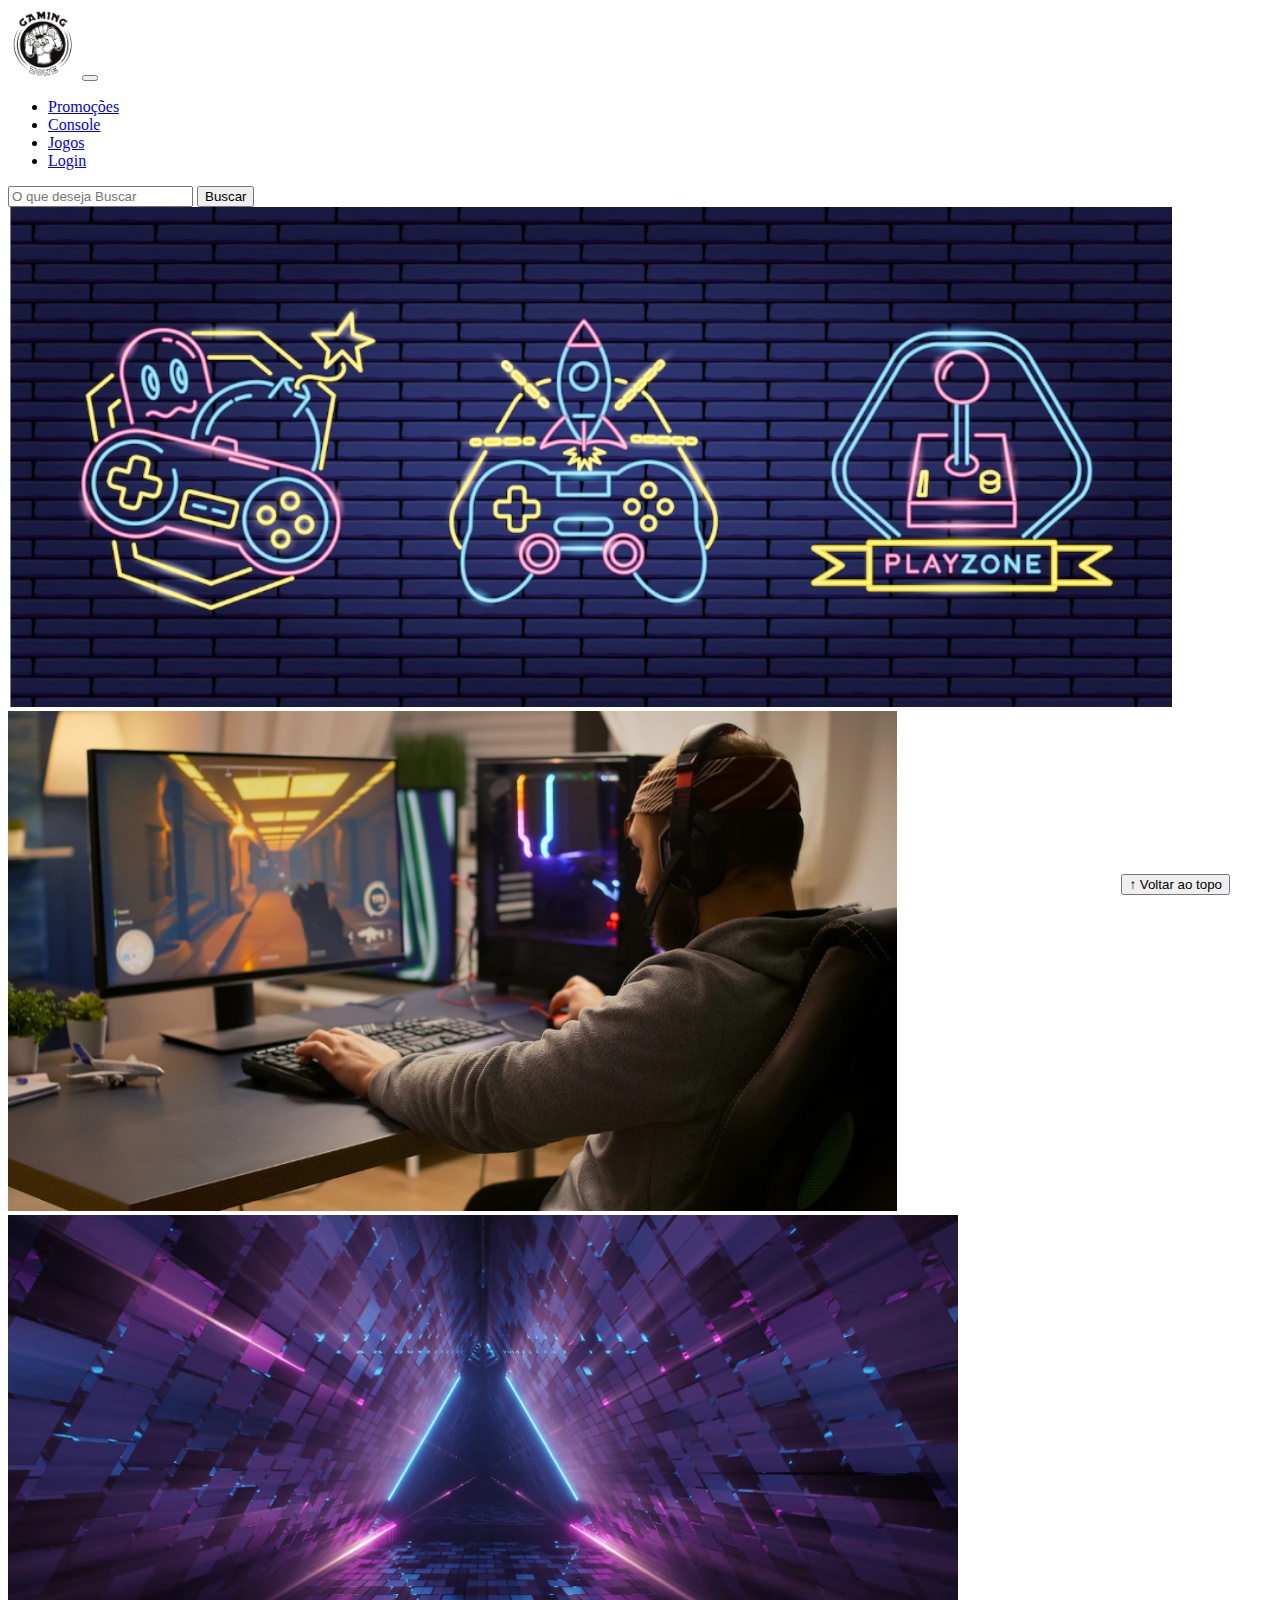
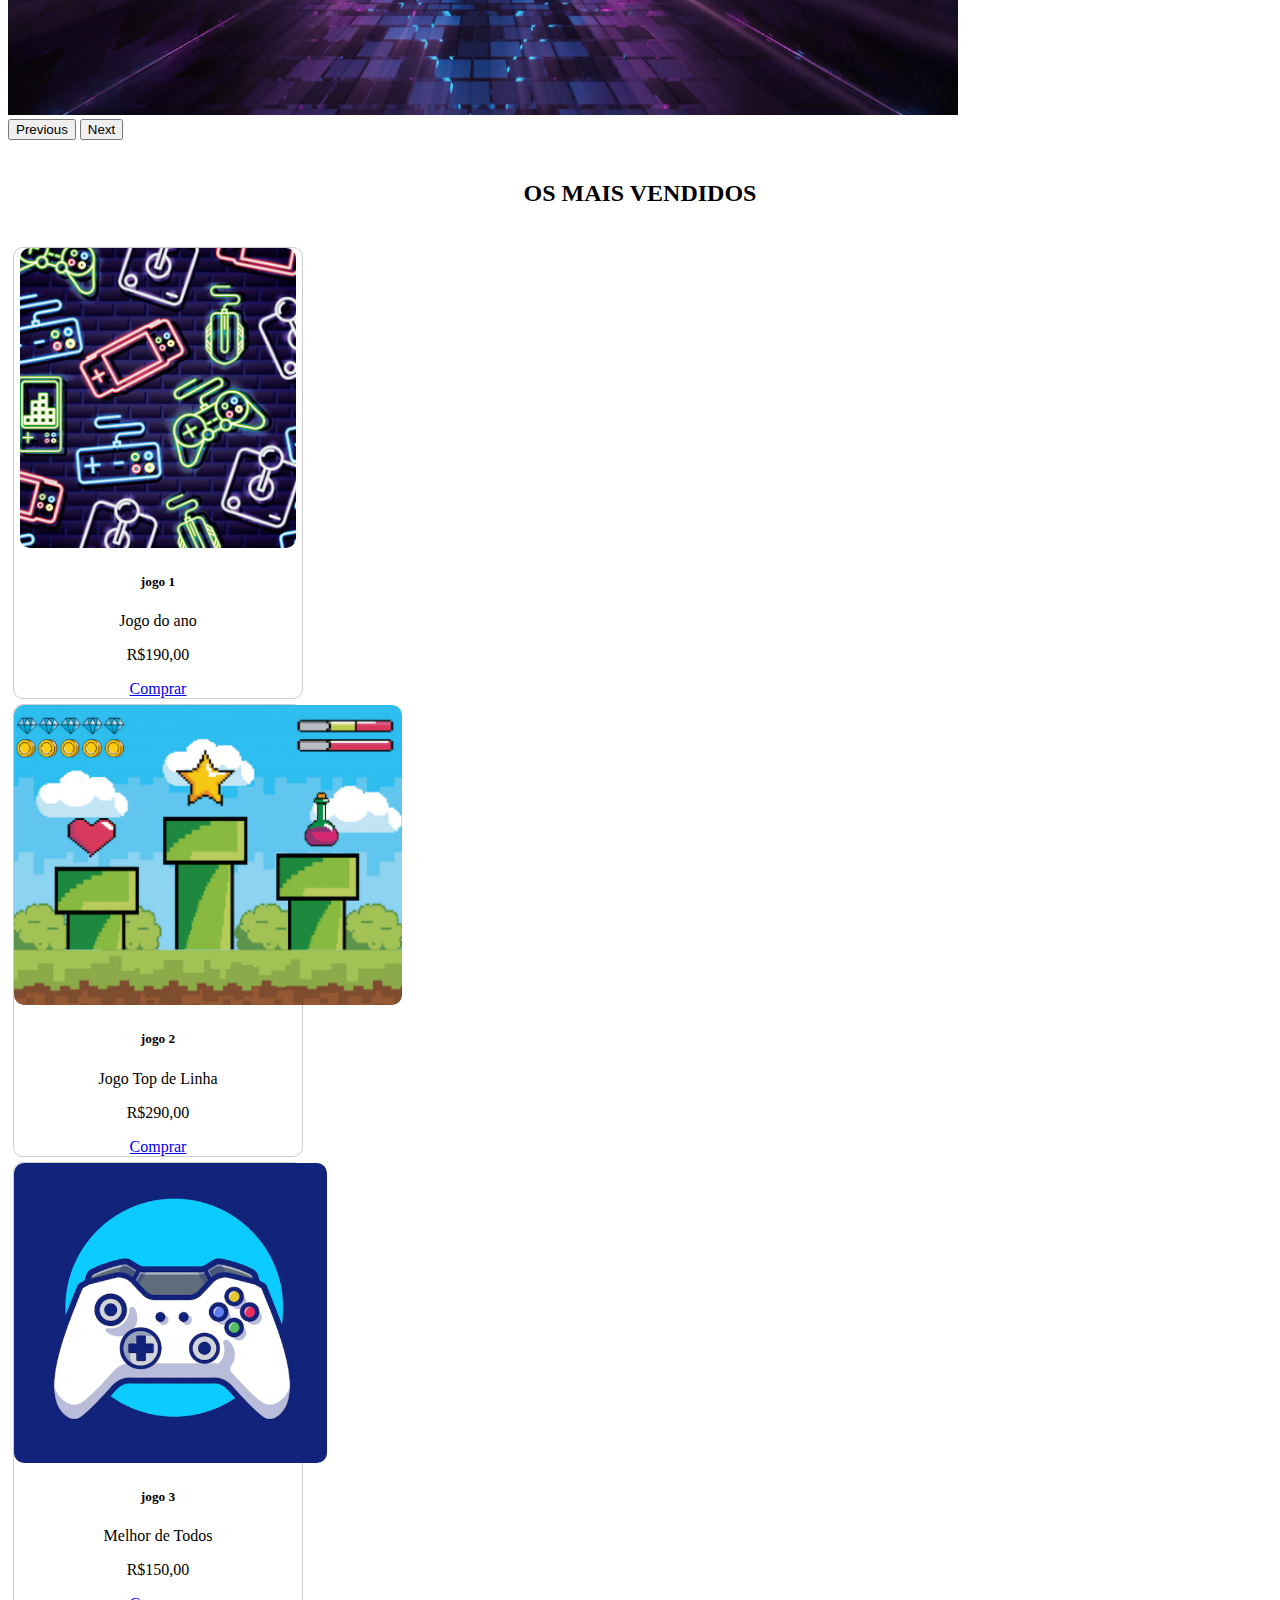
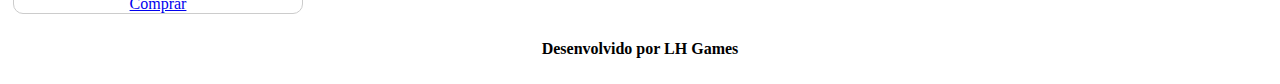
<file: index.html>
<!DOCTYPE html>
<html lang="pt-br">

<head>
  <meta charset="UTF-8">
  <meta http-equiv="X-UA-Compatible" content="IE=edge">
  <meta name="viewport" content="width=device-width, initial-scale=1.0">
  <title>LH Games</title>

  <link href="https://cdn.jsdelivr.net/npm/bootstrap@5.2.2/dist/css/bootstrap.min.css" rel="stylesheet"
    integrity="sha384-Zenh87qX5JnK2Jl0vWa8Ck2rdkQ2Bzep5IDxbcnCeuOxjzrPF/et3URy9Bv1WTRi" crossorigin="anonymous">

  <link rel="stylesheet" href="css/estilo.css">



</head>

<body>
  <header>
    <nav class="navbar navbar-expand-lg bg-body-tertiary">
      <div class="container-fluid">
        <a class="navbar-brand" href="index.html"><img src="img/logo.png" ></a>
        <button class="navbar-toggler" type="button" data-bs-toggle="collapse" data-bs-target="#navbarSupportedContent" aria-controls="navbarSupportedContent" aria-expanded="false" aria-label="Toggle navigation">
          <span class="navbar-toggler-icon"></span>
        </button>
        <div class="collapse navbar-collapse" id="navbarSupportedContent">
          <ul class="navbar-nav me-auto mb-2 mb-lg-0">
            <li class="nav-item">
              <a class="nav-link active" aria-current="page" href="#">Promoções</a>
            </li>
            <li class="nav-item">
              <a class="nav-link" href="#">Console</a>
            </li>
            <li class="nav-item">
              <a class="nav-link" href="#">Jogos</a>
            </li>
            <li class="nav-item">
              <a class="nav-link" href="login.html">Login</a>
            </li>
          </ul>
          <form class="d-flex" role="search">
            <input class="form-control me-2" type="search" placeholder="O que deseja Buscar" aria-label="Search">
            <button class="btn btn-outline-success" type="submit" >Buscar</button>
          </form>
        </div>
      </div>
    </nav>
  </header>

  <main>



    <section id="section-banners" class="container-fluid">
      <div id="carouselExample" class="carousel slide">
        <div class="carousel-inner">
          <div class="carousel-item active">
            <img src="img/banner1.PNG" class="d-block w-100" alt="Venha comprar na nossa loja">
          </div>
          <div class="carousel-item">
            <img src="img/banner2.PNG" class="d-block w-100" alt="Promoção de produtos">
          </div>
          <div class="carousel-item">
            <img src="img/banner3.PNG" class="d-block w-100" alt="Várias novidades de produtos">
          </div>
        </div>
        <button class="carousel-control-prev" type="button" data-bs-target="#carouselExample" data-bs-slide="prev">
          <span class="carousel-control-prev-icon" aria-hidden="true"></span>
          <span class="visually-hidden">Previous</span>
        </button>
        <button class="carousel-control-next" type="button" data-bs-target="#carouselExample" data-bs-slide="next">
          <span class="carousel-control-next-icon" aria-hidden="true"></span>
          <span class="visually-hidden">Next</span>
        </button>
      </div>
      

    </section>
    <section id="section-vendidos" class="container-fluid">

      <h2>OS MAIS VENDIDOS</h2>
        
    <div class="card-group">
        <div class="card" style="width: 18rem;">
          <img src="img/jogo1.PNG" class="card-img-top" alt="jogo de aventura">
          <div class="card-body">
            <h5 class="card-title">jogo 1</h5>
            <p class="card-text">Jogo do ano</p>
            <p class="preço">R$190,00</p>
            <a href="#" class="btn btn-primary">Comprar</a>
          </div>
        </div>
        <div class="card" style="width: 18rem;">
          <img src="img/jogo2.PNG" class="card-img-top" alt="jogo de Corrida">
          <div class="card-body">
            <h5 class="card-title">jogo 2</h5>
            <p class="card-text">Jogo Top de Linha</p>
            <p class="preço">R$290,00</p>
            <a href="#" class="btn btn-primary">Comprar</a>
          </div>
        </div>
        <div class="card" style="width: 18rem;">
          <img src="img/jogo3.PNG" class="card-img-top" alt="Melhor de Todos">
          <div class="card-body">
            <h5 class="card-title">jogo 3</h5>
            <p class="card-text">Melhor de Todos</p>
            <p class="preço">R$150,00</p>
            <a href="#" class="btn btn-primary">Comprar</a>
          </div>
        </div>
       </div>
      </div>
    </section>


  </main>

  <footer>
    <p>Desenvolvido por LH Games</p>
  </footer>

  <button id="voltar-topo" type="button" class="btn btn-outline-primary" onclick="topo()">&uarr; Voltar ao topo</button>

  <script src="js/script.js"></script>
  <script src="https://cdn.jsdelivr.net/npm/bootstrap@5.2.2/dist/js/bootstrap.bundle.min.js"
    integrity="sha384-OERcA2EqjJCMA+/3y+gxIOqMEjwtxJY7qPCqsdltbNJuaOe923+mo//f6V8Qbsw3"
    crossorigin="anonymous"></script>

</body>

</html>
</file>
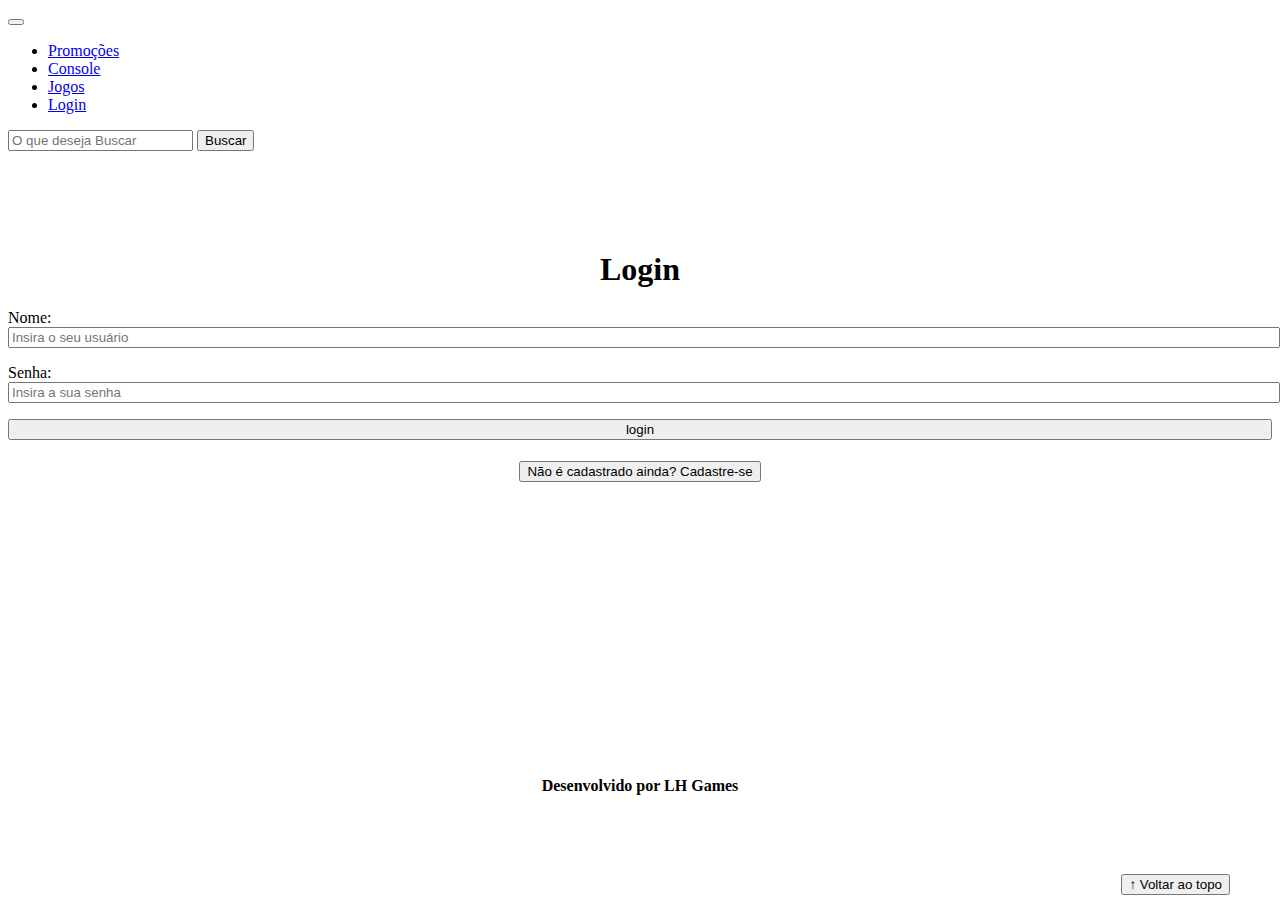
<file: login.html>
<!DOCTYPE html>
<html lang="pt-br">

<head>
    <meta charset="UTF-8">
    <meta http-equiv="X-UA-Compatible" content="IE=edge">
    <meta name="viewport" content="width=device-width, initial-scale=1.0">
    <link rel="shortcut icon" href="img/logo.png" type="image/x-icon">
    <title>LH Games - login</title>
    <link href="https://cdn.jsdelivr.net/npm/bootstrap@5.2.2/dist/css/bootstrap.min.css" rel="stylesheet"
        integrity="sha384-Zenh87qX5JnK2Jl0vWa8Ck2rdkQ2Bzep5IDxbcnCeuOxjzrPF/et3URy9Bv1WTRi" crossorigin="anonymous">
    <link rel="stylesheet" href="css/estilo.css">
</head>

<body>
    <header>
        <nav class="navbar navbar-expand-lg bg-body-tertiary">
            <div class="container-fluid">
              <a class="navbar-brand" href="index.html"><imgsrc="img/logo.png" ></a>
              <button class="navbar-toggler" type="button" data-bs-toggle="collapse" data-bs-target="#navbarSupportedContent" aria-controls="navbarSupportedContent" aria-expanded="false" aria-label="Toggle navigation">
                <span class="navbar-toggler-icon"></span>
              </button>
              <div class="collapse navbar-collapse" id="navbarSupportedContent">
                <ul class="navbar-nav me-auto mb-2 mb-lg-0">
                  <li class="nav-item">
                    <a class="nav-link active" aria-current="page" href="#">Promoções</a>
                  </li>
                  <li class="nav-item">
                    <a class="nav-link" href="#">Console</a>
                  </li>
                  <li class="nav-item">
                    <a class="nav-link" href="#">Jogos</a>
                  </li>
                  <li class="nav-item">
                    <a class="nav-link" href="login.html">Login</a>
                  </li>
                </ul>
                <form class="d-flex" role="search">
                  <input class="form-control me-2" type="search" placeholder="O que deseja Buscar" aria-label="Search">
                  <button class="btn btn-outline-success" type="submit" >Buscar</button>
                </form>
              </div>
            </div>
          </nav>
    </header>

    <main>
        <section id="section-login">
            <h1>Login</h1>
            <div class="d-flex justify-content-center">
                <form method="post" action="" id="login">
                    <p>
                        <label for="usuario">Nome: </label>
                        <input id="usuario" name="usuario" required="required" type="text"
                            placeholder="Insira o seu usuário" class="form-control" />
                    </p>
                    <p>
                        <label for="senha">Senha: </label>
                        <input id="senha" name="senha" required="required" type="password"
                            placeholder="Insira a sua senha" class="form-control" />
                    </p>
                    <p>
                        <input type="button" value="login" class="btn btn-primary" id="bt-login" onclick="login()" />
                    </p>
                </form>
            </div>
        </section>

        <section id="section-cadastro">
            <div id="botao-cadastrar">
                <button type="button" class="btn btn-info">Não é cadastrado ainda? Cadastre-se</button>
            </div>
            <div id="form-cadastrar">

                <h1>Criar minha conta</h1>
                <p>Informe os seus dados abaixo para criar sua conta.</p>

                <div class="d-flex justify-content-center">
                    <form method="post" action="" id="login">
                        <p>
                            <label for="usuario">Usuário: </label>
                            <input id="usuario" name="usuario" required="required" type="text"
                                placeholder="ex. nome de usuário" class="form-control" />
                        </p>
                        <p>
                            <label for="email">E-mail: </label>
                            <input id="email" name="email" required="required" type="email"
                                placeholder="seu@email.com.br" class="form-control" />
                        </p>
                        <p>
                            <label for="senha">Senha: </label>
                            <input id="senha" name="senha" required="required" type="password"
                                placeholder="mínimo de 6 caracteres" class="form-control" />
                        </p>
                        <p>
                            <input type="button" value="Cadastrar" class="btn btn-primary" id="bt-cadastrar"
                                onclick="cadastro()" />
                        </p>
                    </form>
                </div>

            </div>
        </section>

    </main>



    <footer>
        <p>Desenvolvido por LH Games</p>
    </footer>

    <button id="voltar-topo" type="button" class="btn btn-outline-primary" onclick="topo()">&uarr; Voltar ao topo</button>

    <script src="https://cdn.jsdelivr.net/npm/bootstrap@5.2.2/dist/js/bootstrap.bundle.min.js"
        integrity="sha384-OERcA2EqjJCMA+/3y+gxIOqMEjwtxJY7qPCqsdltbNJuaOe923+mo//f6V8Qbsw3"
        crossorigin="anonymous"></script>
    <script src="js/script.js"></script>

    <script src="https://code.jquery.com/jquery-3.6.1.js"
        integrity="sha256-3zlB5s2uwoUzrXK3BT7AX3FyvojsraNFxCc2vC/7pNI=" crossorigin="anonymous"></script>
    <script type="text/javascript" src="js/jquery-script.js"></script>

</body>

</html>
</file>
<file: css/estilo.css>
/*cabeçalho*/
header img{
    height: 70px;
    width: 70px;
}

/*Conteudo principal*/
main{
    min-height: 500px;
}

/*banner*/
#section-banners img{
    height: 500px;
}

/*Produtos vendidos*/



#section-vendidos{
    text-align: center;
}

#section-vendidos h2{

    font-weight: bold;
    padding: 20px;
}

#section-vendidos img{
    height: 300px;
    border-radius: 10px;
}

#section-vendidos .card{
    margin:5px;
    border: 1px solid #ccc;
    border-radius: 10px;
}

#section-vendidos .preco{
    color: red;
    font-size: 18px;
    font-weight: bold;
}
/*Rodapé*/
footer{
    text-align: center;
}

footer p {
    font-weight: bold;
    padding: 10px;
}

/*Botão Voltar topo*/

#voltar-topo {
    position: fixed;
    bottom: 5px;
    right: 50px;
}
/* página de login  */
#section-login{
    margin-top: 100px;
}

#section-login h1 {
    text-align: center;
}

#section-login input{
    width: 100%;
}

/* Formulário de cadastro*/

#section-cadastro{
    padding: 5px;
    text-align: center;
    background-color: #fff;
}

#form-cadastrar {
    padding: 50px;
    display: none;
}
</file>
